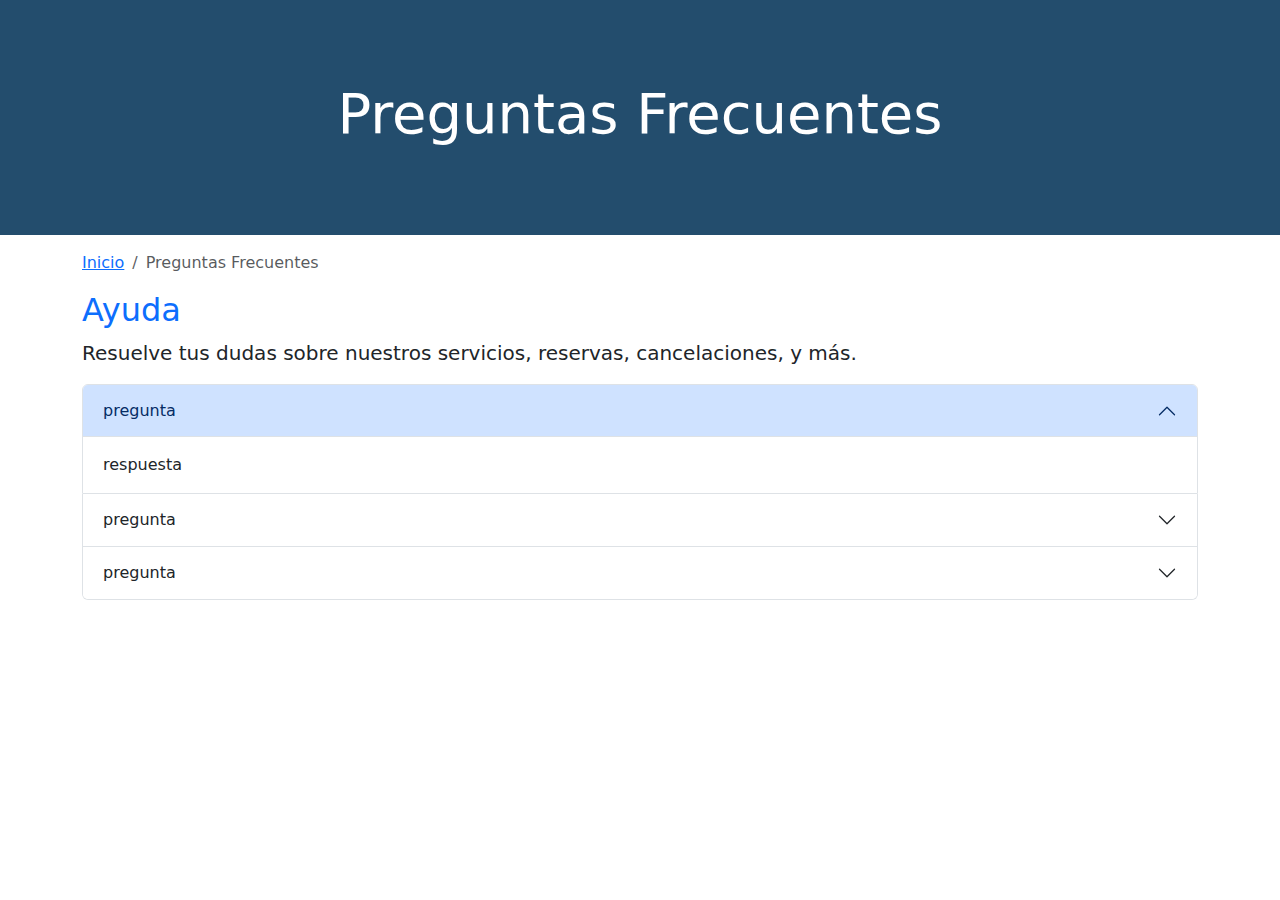
<file: html/preguntas_frecuentes.html>
<!DOCTYPE html>
<html lang="es">
<head>
  <meta charset="UTF-8">
  <meta name="viewport" content="width=device-width, initial-scale=1.0">
  <title>Preguntas Frecuentes</title>
  <link href="https://cdn.jsdelivr.net/npm/bootstrap@5.3.0-alpha1/dist/css/bootstrap.min.css" rel="stylesheet">
  <style>
    .faq-header {
      background-color: #234d6d;
      color: white;
      padding: 80px 0;
      text-align: center;
    }
  </style>
</head>
<body>

  
  <section class="faq-header">
    <h1 class="display-4">Preguntas Frecuentes</h1>
  </section>

  
  <nav aria-label="breadcrumb" class="container mt-3">
    <ol class="breadcrumb">
      <li class="breadcrumb-item"><a href="#">Inicio</a></li>
      <li class="breadcrumb-item active" aria-current="page">Preguntas Frecuentes</li>
    </ol>
  </nav>

  
  <div class="container">
    <h2 class="text-primary">Ayuda</h2>
    <p class="lead">Resuelve tus dudas sobre nuestros servicios, reservas, cancelaciones, y más.</p>

    
    <div class="accordion" id="faqAccordion">
      <div class="accordion-item">
        <h2 class="accordion-header" id="headingOne">
          <button class="accordion-button" type="button" data-bs-toggle="collapse" data-bs-target="#collapseOne" aria-expanded="true" aria-controls="collapseOne">
            pregunta
          </button>
        </h2>
        <div id="collapseOne" class="accordion-collapse collapse show" aria-labelledby="headingOne" data-bs-parent="#faqAccordion">
          <div class="accordion-body">
            respuesta
          </div>
        </div>
      </div>
      <div class="accordion-item">
        <h2 class="accordion-header" id="headingTwo">
          <button class="accordion-button collapsed" type="button" data-bs-toggle="collapse" data-bs-target="#collapseTwo" aria-expanded="false" aria-controls="collapseTwo">
            pregunta
          </button>
        </h2>
        <div id="collapseTwo" class="accordion-collapse collapse" aria-labelledby="headingTwo" data-bs-parent="#faqAccordion">
          <div class="accordion-body">
            respuesta
          </div>
        </div>
      </div>
      <div class="accordion-item">
        <h2 class="accordion-header" id="headingThree">
          <button class="accordion-button collapsed" type="button" data-bs-toggle="collapse" data-bs-target="#collapseThree" aria-expanded="false" aria-controls="collapseThree">
            pregunta
          </button>
        </h2>
        <div id="collapseThree" class="accordion-collapse collapse" aria-labelledby="headingThree" data-bs-parent="#faqAccordion">
          <div class="accordion-body">
            respuesta
          </div>
        </div>
      </div>
    </div>
  </div>

  
  <script src="https://cdn.jsdelivr.net/npm/bootstrap@5.3.0-alpha1/dist/js/bootstrap.bundle.min.js"></script>
</body>
</html>
</file>
